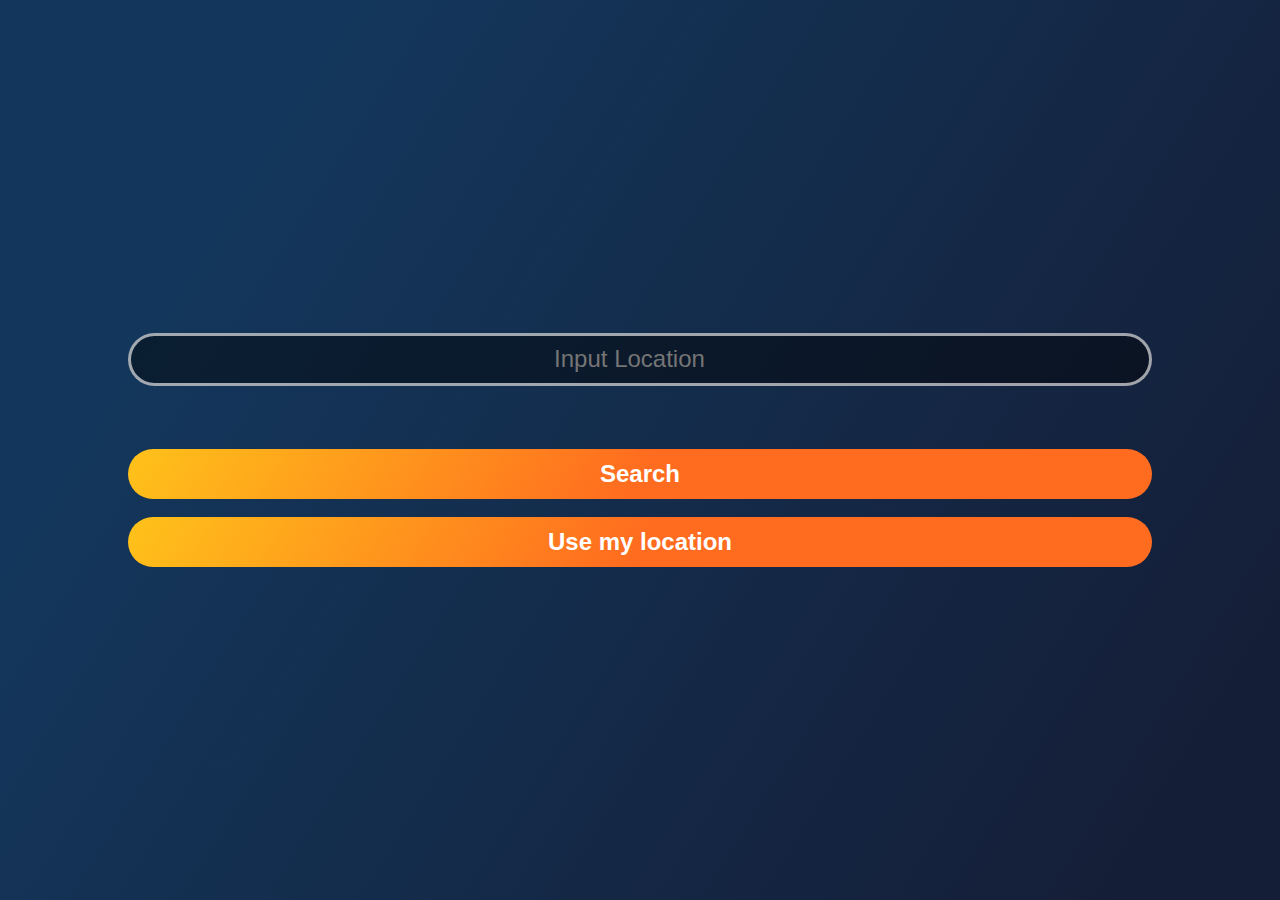
<file: extended_forecast.html>
<!DOCTYPE html>
<html lang="en">
<head>
    <meta charset="UTF-8">
    <meta name="viewport" content="width=device-width, initial-scale=1.0">
    <title>MyWeather | Forecast</title>
    <link rel="stylesheet" href="./css/style.css">
    <link rel="stylesheet" href="./css/extended_forecast_min.css">
</head>
<body>
    <div id="wrapper">
        <div class="header">
            <img src="./res/nav_icons/back.png" alt="back" id="back">
            <span>Next 14 Days</span>
        </div>
        <div class="forecast-item-container">
            <div class="forecast-item"></div>
            <div class="forecast-item"></div>
            <div class="forecast-item"></div>
            <div class="forecast-item"></div>
            <div class="forecast-item"></div>
            <div class="forecast-item"></div>
            <div class="forecast-item"></div>
            <div class="forecast-item"></div>
            <div class="forecast-item"></div>
            <div class="forecast-item"></div>
            <div class="forecast-item"></div>
            <div class="forecast-item"></div>
            <div class="forecast-item"></div>
            <div class="forecast-item"></div>
        </div>
        <div class="footer">
            <span>©2024 GMBH</span>
        </div>
    </div>
    <script src="./js/extended_forecast.js"></script>
</body>
</html>
</file>
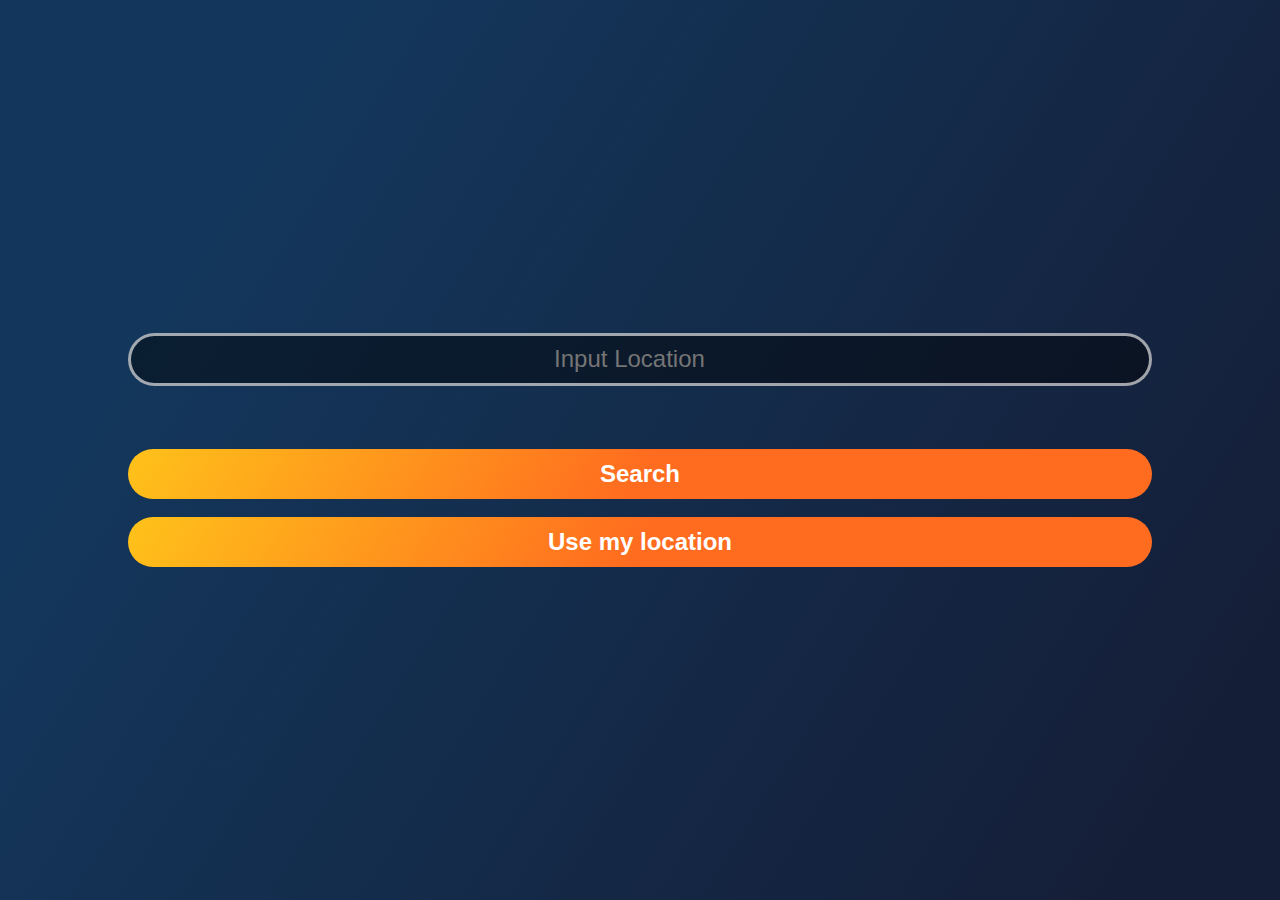
<file: startup.html>
<!DOCTYPE html>
<html lang="en">
<head>
    <meta charset="UTF-8">
    <meta name="viewport" content="width=device-width, initial-scale=1.0">
    <title>MyWeather | Startup</title>
    <link rel="stylesheet" href="./css/index.css">
    <link rel="stylesheet" href="./css/startup_min.css">
</head>
<body>
    <div id="wrapper">
        <div class="search">
            <input type="search" placeholder="Input Location" name="searchLocation" id="search-location">
            <button id="search-btn">Search</a>
            <button id="location-btn">Use my location</a>
        </div>
    </div>
    <script src="./js/startup.js"></script>
</body>
</html>
</file>
<file: css/style.css>
@import url('https://fonts.googleapis.com/css2?family=Nunito:ital,wght@0,200..1000;1,200..1000&display=swap');

*{
    margin: 0px;
    padding: 0px;
}


body{
    font-family: "Nunito", sans-serif;
    font-size: 16px;
    -webkit-user-select: none;
    -ms-user-select: none;
    user-select: none;
}
</file>
<file: css/extended_forecast_min.css>
*{box-sizing:border-box}#wrapper{width:100vw;min-height:100vh;position:absolute;overflow-x:hidden;top:0;left:0;display:grid;grid-template-rows:10vh auto 10vh;row-gap:1vh;background:linear-gradient(122deg,rgba(19,55,92,1) 18%,rgba(21,30,55,1) 91%)}.header{width:100vw;height:100%;display:flex;justify-content:center;align-items:center;color:#fff;font-size:2rem;font-weight:bold;position:relative}.header img{height:4vh;position:absolute;left:5vw;background:#274157;padding:2%;border-radius:50%}.forecast-item-container{width:100%;display:flex;align-items:center;flex-direction:column}.forecast-item-container .forecast-item{width:90%;margin-block:1vh;display:flex;justify-content:space-between;align-items:center;color:#fff}.forecast-item-container .forecast-item .date{font-size:1.1rem;font-weight:bold}.forecast-item-container .forecast-item .weather-data{width:50%;display:flex;align-items:center;justify-content:center}.forecast-item-container .forecast-item .weather-data img{height:8vh;margin-inline:1rem}.footer{width:100%;height:100%;background:#274157;display:flex;justify-content:center;align-items:center;color:#fff}
</file>
<file: css/index.css>
#wrapper{
    overflow: hidden;
    width: 100vw;
    height: 100vh;
    position: absolute;
    top: 0px;
    left: 0px;

    display: grid;
    grid-template-rows: 60vh 20vh 20vh;
    row-gap: 3vh;

    background: rgb(19,55,92);
    background: linear-gradient(122deg, rgba(19,55,92,1) 18%, rgba(21,30,55,1) 91%);

    .main-info{
        display: grid;
        justify-content: center;
        grid-template-rows: .3fr .2fr .5fr 2fr 1fr;

        border-bottom-left-radius: 2rem;
        border-bottom-right-radius: 2rem;

        color: #ffffff;

        background: rgb(5,204,255);
        background: linear-gradient(155deg, rgba(5,204,255,1) 0%, rgba(91,116,255,1) 50%, rgba(176,30,255,1) 100%);

        .location{
            display: flex;
            justify-content: center;
            align-items: center;

            font-size: 1.5rem;
            font-weight: bold;

            img{
                width: 6%;
                margin-right: 5%;
            }
        }

        .description{
            display: flex;
            justify-content: center;
            align-items: center;
        }

        .temp{
            display: flex;
            justify-content: center;
            align-items: center;

            font-size: 6rem;
        }

        .icon{
            display: flex;
            justify-content: center;
            align-items: center;

            img{
                position: absolute;
                max-width: 60%;
                transform: scale(1.8);
            }
        }


        .info-tiles{
            width: 100%;
            height: 100%;
            
            display: grid;
            grid-template-columns: 1fr 1fr 1fr;

            .info-tiles-item{
                display: flex;
                justify-content: center;
                align-items: center;
                flex-direction: column;

                img{
                    height: 3vh;
                }
            }

        }
    }

    .hourly-forecast{
        width: 80%;
        height: 100%;
        margin-left: auto;
        margin-right: auto;
        color: #ffffff;

        .header{
            width: 100%;
            display: flex;
            justify-content: space-between;
            align-items: center;

            :first-child{
                font-size: 1.2rem;
            }

            :last-child{
                color: #a4bbff;
            }
        }

        #forecast-item-collection{
            position: absolute;
            height: fit-content;
            width: 90%;
            overflow-x: scroll;

            display: grid;
            align-items: center;
            grid-template-columns: 20vw 20vw 20vw 20vw 20vw 20vw 20vw 20vw 20vw 20vw 20vw 20vw 20vw 20vw 20vw 20vw 20vw 20vw 20vw 20vw 20vw 20vw 20vw 20vw 20vw;
            column-gap: 2vw;
            grid-template-rows: 20vh;

            .forecast-item{
                height: 80%;
                display: flex;
                justify-content: center;
                align-items: center;
                flex-direction: column;

                border-radius: 1rem;
                background: #274157;

                img{
                    height: 50%;
                }
            }

            .forecast-item:nth-child(2){
                background: rgb(255,194,26);
                background: linear-gradient(122deg, rgba(255,194,26,1) 0%, rgba(255,108,31,1) 50%);
            }
        }
    }

    .additional-infos{
        display: flex;
        justify-content: center;
        width: 80%;
        height: 60%;
        margin-left: auto;
        margin-right: auto;
        color: #ffffff;
        background: #274157;
        border-radius: 1rem;

        .info-item{
            display: flex;
            justify-content: center;
            align-items: center;
            flex-direction: column;
            height: 100%;
            width: 30%;

            .pie-chart {
                font-size: .7rem;
                display: flex;
                align-items: center;
                justify-content: center;
                text-align: center;
                background:
                radial-gradient(
                    circle closest-side,
                    #274157 0,
                    #274157 85%,
                    transparent 10%,
                    transparent 100%,
                    #274157 0
                ),
                conic-gradient(
                    #ff701f 0,
                    #ff701f 40%,
                    #7c8291 0,
                    #7c8291 100%
            );
                width: 60%;
                aspect-ratio: 1/1;
                margin-top: 1vh;
                border-radius: 1rem;
            }
        }

        
    }
}
</file>
<file: css/startup_min.css>
*{box-sizing:border-box}#wrapper{position:absolute;top:0;left:0;width:100vw;height:100vh;background:linear-gradient(122deg,rgba(19,55,92,1) 18%,rgba(21,30,55,1) 91%);background-position:center;background-repeat:no-repeat;background-size:cover;display:flex;justify-content:center;align-items:center}#wrapper .search{width:100%;height:fit-content;display:flex;justify-content:center;align-items:center;flex-direction:column}#wrapper .search #search-location{width:80%;padding:.6rem;margin-bottom:5vh;border:.2rem #ffffff9d solid;border-radius:5rem;background:#00000071;color:#fff;text-align:center;font-size:1.5rem;transition:all 300ms}#wrapper .search #search-location:focus{border:.2rem #fff solid;outline:none;transition:all 300ms}#wrapper .search button{width:80%;margin-top:2vh;padding-block:.7rem;border-radius:5rem;border:none;display:flex;justify-content:center;align-items:center;flex-direction:column;background:linear-gradient(122deg,rgba(255,194,26,1) 0%,rgba(255,108,31,1) 50%);text-decoration:none;color:#fff;font-weight:900;font-size:1.5rem}
</file>
